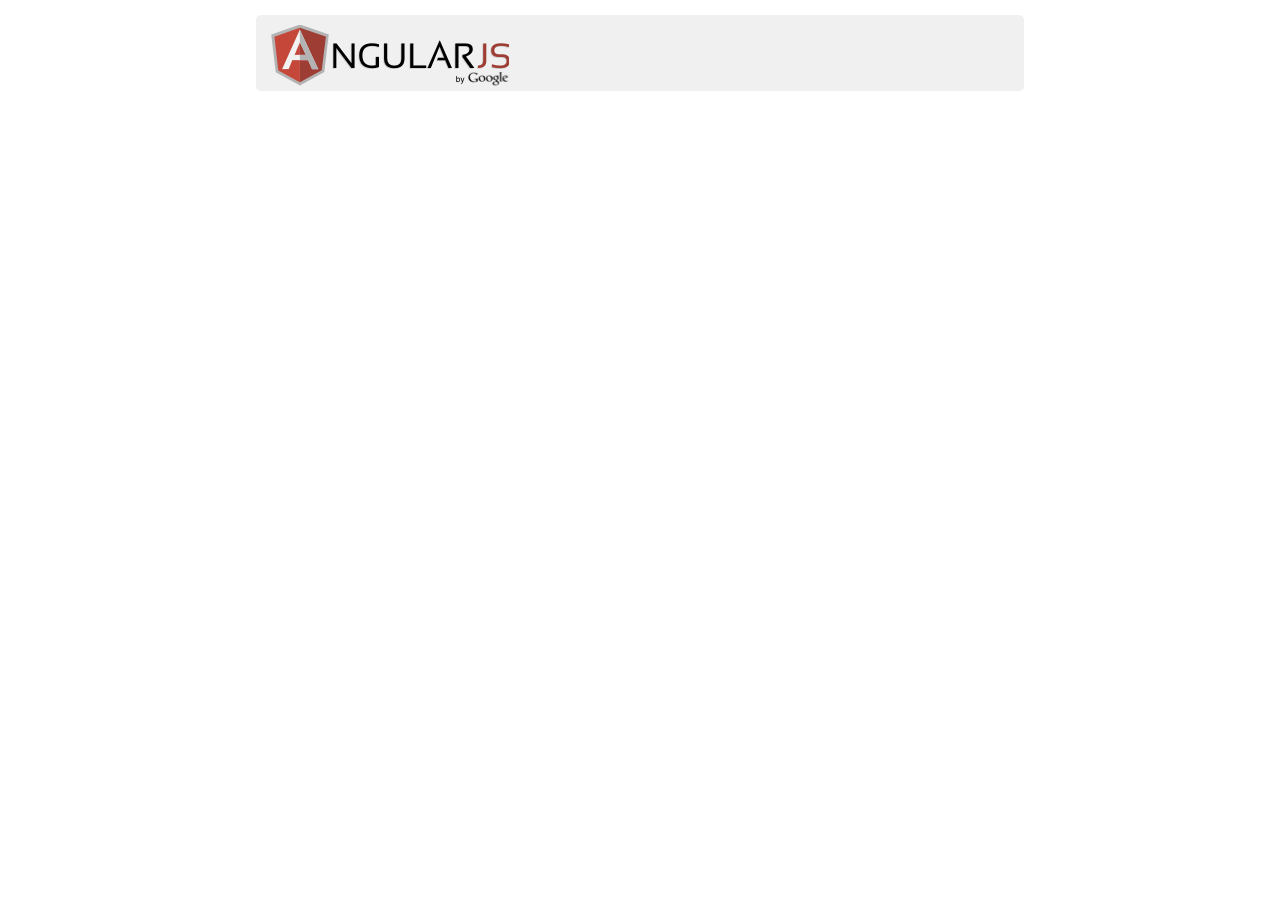
<file: index.html>
<html class="no-js" ng-app="newbie">
  <head>
    <meta charset="utf-8">
    <meta http-equiv="X-UA-Compatible" content="IE=edge,chrome=1">
    <meta name="viewport" content="width=device-width, initial-scale=1.0">
    <title>NG Newbie Kickstart!</title>
    <link rel="stylesheet" href="bower_components/bootstrap/dist/css/bootstrap.css" media="screen">
    <link rel="stylesheet" href="css/newbie.css" media="screen">
  </head>
  <body>
    <div class="container" style="width:60%">
      <a href="/"><img src="img/logo.png"/></a>
      <ng-view></ng-view>
    </div>

    <script src="bower_components/angular/angular.min.js"></script>
    <script src="bower_components/angular-animate/angular-animate.min.js"></script>
    <script src="bower_components/angular-resource/angular-resource.min.js"></script>
    <script src="bower_components/angular-route/angular-route.min.js"></script>
    <script src="bower_components/angular-sanitize/angular-sanitize.min.js"></script>
    <script src="http://angular-ui.github.io/bootstrap/ui-bootstrap-tpls-0.10.0.js"></script>

    <script src="js/newbie.js"></script>
    
  </body>
</html>
</file>
<file: css/newbie.css>
img.image {
  width: 100%;
  height: auto;
  display: block;
}

.carousel-caption {
  top: 0px;
  left: 10%;
  right: 10%;
}

.carousel-inner {
  max-height: 500px;
}
.carousel-caption .body {
  text-align: left;
  padding: 5px 20px;
}

.slides-list.row {
  margin-bottom: 10px;
  border-bottom: 1px solid #f60;
  padding-bottom: 10px;
}

.searchbox {
  margin-bottom: 20px;
}

.operations {
  margin: 20px 0;
}

.container {
  margin-top: 15px;
  border-radius: 5px;
  background: #f0f0f0;
}

.container > a > img {
  margin-top: 10px;
  margin-bottom: 5px;
}

body {
  font-size: 2em;
}
</file>
